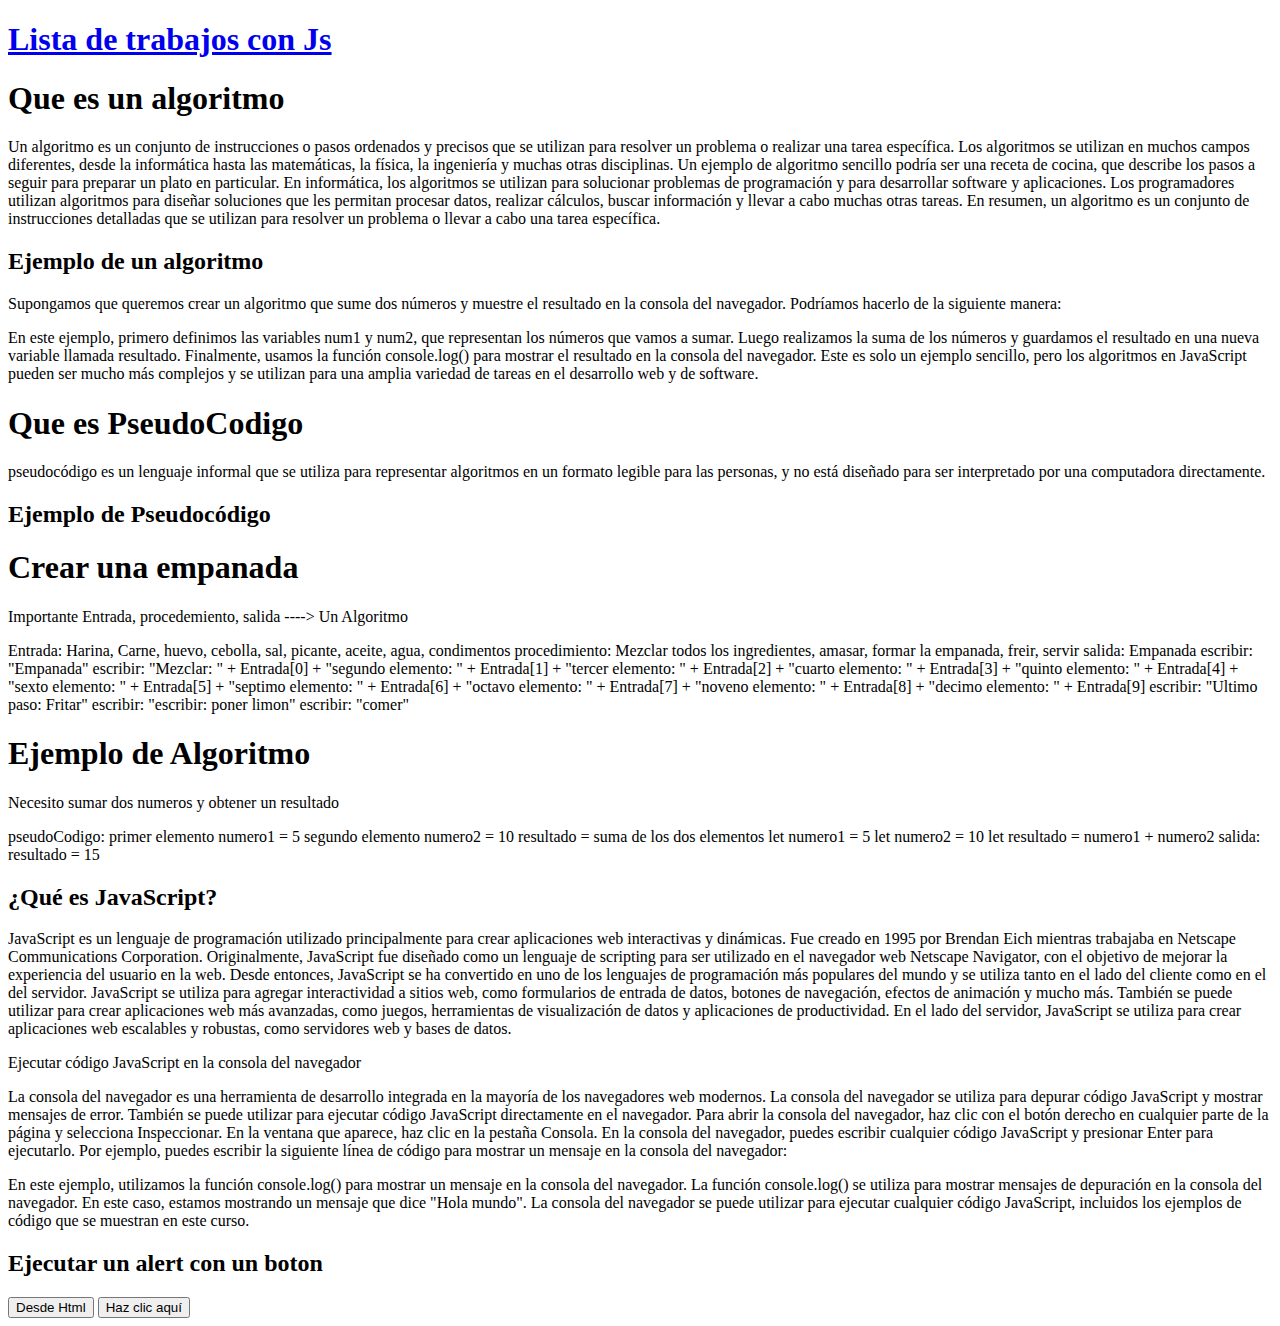
<file: index.html>
<!DOCTYPE html>
<html lang="es">
  <head>
    <meta charset="UTF-8" />
    <meta http-equiv="X-UA-Compatible" content="IE=edge" />
    <meta name="viewport" content="width=device-width, initial-scale=1.0" />
    <title>JavaScript</title>
  </head>
  <body>

<a href="html/trabajos.html"><h1>Lista de trabajos con Js</h1></a>


    <!-- Algoritmo -->
    <h1>Que es un algoritmo</h1>
    <p>
      Un algoritmo es un conjunto de instrucciones o pasos ordenados y precisos
      que se utilizan para resolver un problema o realizar una tarea específica.
      Los algoritmos se utilizan en muchos campos diferentes, desde la
      informática hasta las matemáticas, la física, la ingeniería y muchas otras
      disciplinas. Un ejemplo de algoritmo sencillo podría ser una receta de
      cocina, que describe los pasos a seguir para preparar un plato en
      particular. En informática, los algoritmos se utilizan para solucionar
      problemas de programación y para desarrollar software y aplicaciones. Los
      programadores utilizan algoritmos para diseñar soluciones que les permitan
      procesar datos, realizar cálculos, buscar información y llevar a cabo
      muchas otras tareas. En resumen, un algoritmo es un conjunto de
      instrucciones detalladas que se utilizan para resolver un problema o
      llevar a cabo una tarea específica.
    </p>

    <h2>Ejemplo de un algoritmo</h2>

    <p>
      Supongamos que queremos crear un algoritmo que sume dos números y muestre
      el resultado en la consola del navegador. Podríamos hacerlo de la
      siguiente manera:
    </p>

    <!-- // Definimos las variables que vamos a sumar
            let num1 = 5;
            let num2 = 7;

         // Realizamos la suma de los números y guardamos el resultado en una nueva variable
             let resultado = num1 + num2;

           // Mostramos el resultado en la consola del navegador
              console.log("La suma de " + num1 + " y " + num2 + " es: " + resultado); -->

    <p>
      En este ejemplo, primero definimos las variables num1 y num2, que
      representan los números que vamos a sumar. Luego realizamos la suma de los
      números y guardamos el resultado en una nueva variable llamada resultado.
      Finalmente, usamos la función console.log() para mostrar el resultado en
      la consola del navegador. Este es solo un ejemplo sencillo, pero los
      algoritmos en JavaScript pueden ser mucho más complejos y se utilizan para
      una amplia variedad de tareas en el desarrollo web y de software.
    </p>

    <h1>Que es PseudoCodigo</h1>
    <p>
      pseudocódigo es un lenguaje informal que se utiliza para representar
      algoritmos en un formato legible para las personas, y no está diseñado
      para ser interpretado por una computadora directamente.
    </p>

    <h2>Ejemplo de Pseudocódigo</h2>

    <h1>Crear una empanada</h1>

    <p>Importante Entrada, procedemiento, salida ----> Un Algoritmo</p>

    Entrada: Harina, Carne, huevo, cebolla, sal, picante, aceite, agua,
    condimentos procedimiento: Mezclar todos los ingredientes, amasar, formar la
    empanada, freir, servir salida: Empanada escribir: "Empanada" escribir:
    "Mezclar: " + Entrada[0] + "segundo elemento: " + Entrada[1] + "tercer
    elemento: " + Entrada[2] + "cuarto elemento: " + Entrada[3] + "quinto
    elemento: " + Entrada[4] + "sexto elemento: " + Entrada[5] + "septimo
    elemento: " + Entrada[6] + "octavo elemento: " + Entrada[7] + "noveno
    elemento: " + Entrada[8] + "decimo elemento: " + Entrada[9] escribir:
    "Ultimo paso: Fritar" escribir: "escribir: poner limon" escribir: "comer"

    <h1>Ejemplo de Algoritmo</h1>

    <p>Necesito sumar dos numeros y obtener un resultado</p>

    pseudoCodigo: primer elemento numero1 = 5 segundo elemento numero2 = 10
    resultado = suma de los dos elementos

    <!-- funcion -->

    let numero1 = 5 let numero2 = 10 let resultado = numero1 + numero2 salida:
    resultado = 15

    <!-- una manera de ejecutar condigo de js -->
    <!-- <script>
      function sumar() {
        const numero1 = 7;
        const numero2 = 10;
        const resultado = numero1 + numero2;
        console.log(resultado);

        document.write(resultado + "soy el resultado");
      }
      sumar();
    </script> -->

    <!-- otra manera de ejecutar codigo de js -->

    <h2>¿Qué es JavaScript?</h2>

    <p>
      JavaScript es un lenguaje de programación utilizado principalmente para
      crear aplicaciones web interactivas y dinámicas. Fue creado en 1995 por
      Brendan Eich mientras trabajaba en Netscape Communications Corporation.
      Originalmente, JavaScript fue diseñado como un lenguaje de scripting para
      ser utilizado en el navegador web Netscape Navigator, con el objetivo de
      mejorar la experiencia del usuario en la web. Desde entonces, JavaScript
      se ha convertido en uno de los lenguajes de programación más populares del
      mundo y se utiliza tanto en el lado del cliente como en el del servidor.
      JavaScript se utiliza para agregar interactividad a sitios web, como
      formularios de entrada de datos, botones de navegación, efectos de
      animación y mucho más. También se puede utilizar para crear aplicaciones
      web más avanzadas, como juegos, herramientas de visualización de datos y
      aplicaciones de productividad. En el lado del servidor, JavaScript se
      utiliza para crear aplicaciones web escalables y robustas, como servidores
      web y bases de datos.
    </p>

    Ejecutar código JavaScript en la consola del navegador

    <p>
      La consola del navegador es una herramienta de desarrollo integrada en la
      mayoría de los navegadores web modernos. La consola del navegador se
      utiliza para depurar código JavaScript y mostrar mensajes de error.
      También se puede utilizar para ejecutar código JavaScript directamente en
      el navegador. Para abrir la consola del navegador, haz clic con el botón
      derecho en cualquier parte de la página y selecciona Inspeccionar. En la
      ventana que aparece, haz clic en la pestaña Consola. En la consola del
      navegador, puedes escribir cualquier código JavaScript y presionar Enter
      para ejecutarlo. Por ejemplo, puedes escribir la siguiente línea de código
      para mostrar un mensaje en la consola del navegador:
    </p>

    <!-- console.log("Hola mundo"); -->

    <p>
      En este ejemplo, utilizamos la función console.log() para mostrar un
      mensaje en la consola del navegador. La función console.log() se utiliza
      para mostrar mensajes de depuración en la consola del navegador. En este
      caso, estamos mostrando un mensaje que dice "Hola mundo". La consola del
      navegador se puede utilizar para ejecutar cualquier código JavaScript,
      incluidos los ejemplos de código que se muestran en este curso.
    </p>

    <!-- Ejecutar un alert con un boton -->
    <h2>Ejecutar un alert con un boton</h2>
    <button onclick="alert('hola Mundo Desde HTML')">Desde Html</button>
    <button onclick="holaMundo()">Haz clic aquí</button>

    <script src="./primeraJS.js"></script>
  </body>
</html>
</file>
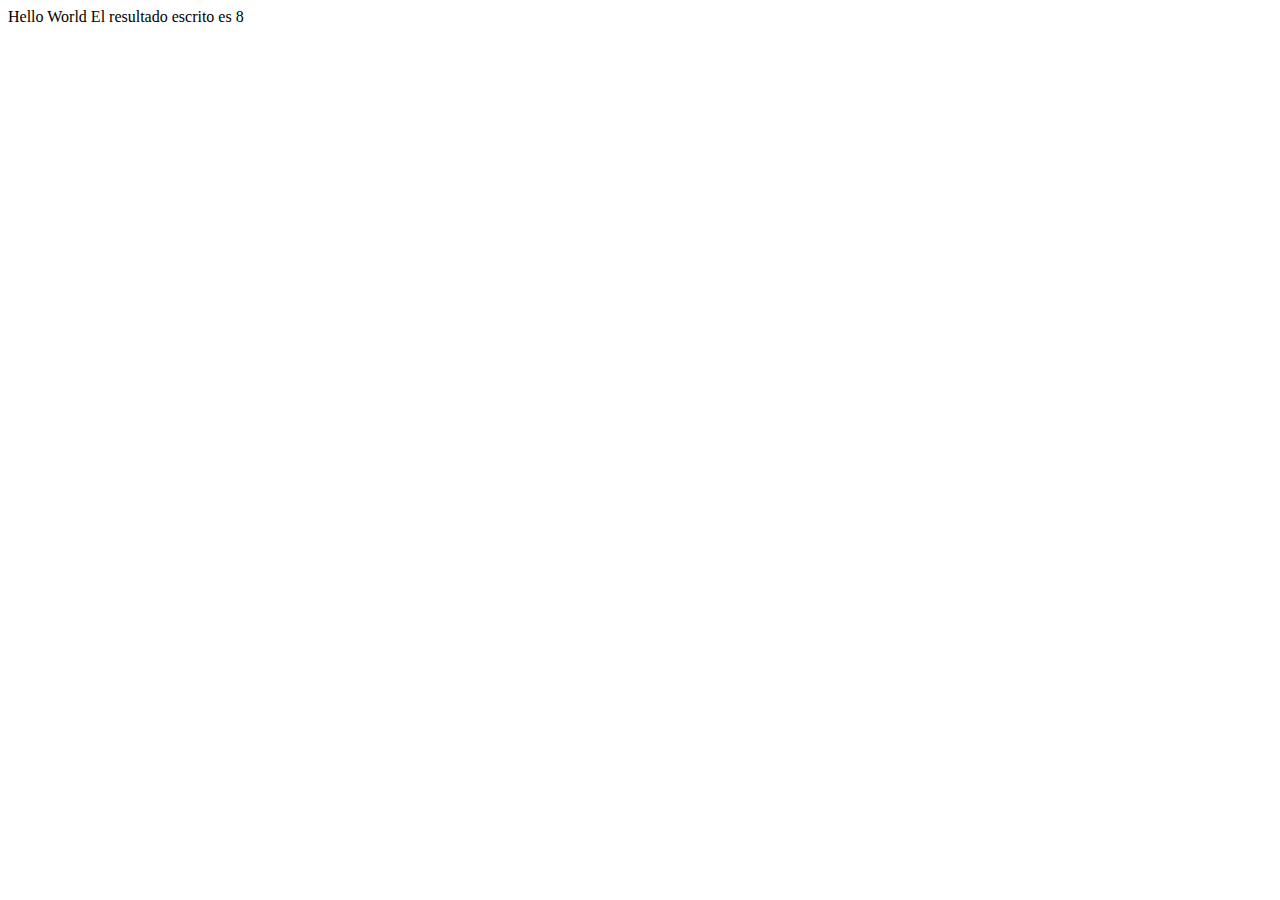
<file: estebanPedrazaJs/index.html>
<!DOCTYPE html>
<html lang="en">
<head>
    <meta charset="UTF-8">
    <meta http-equiv="X-UA-Compatible" content="IE=edge">
    <meta name="viewport" content="width=device-width, initial-scale=1.0">
    <title>Document</title>
</head>
<body>


    <script src="./miPrimeraJS.js"></script>
</body>
</html>
</file>
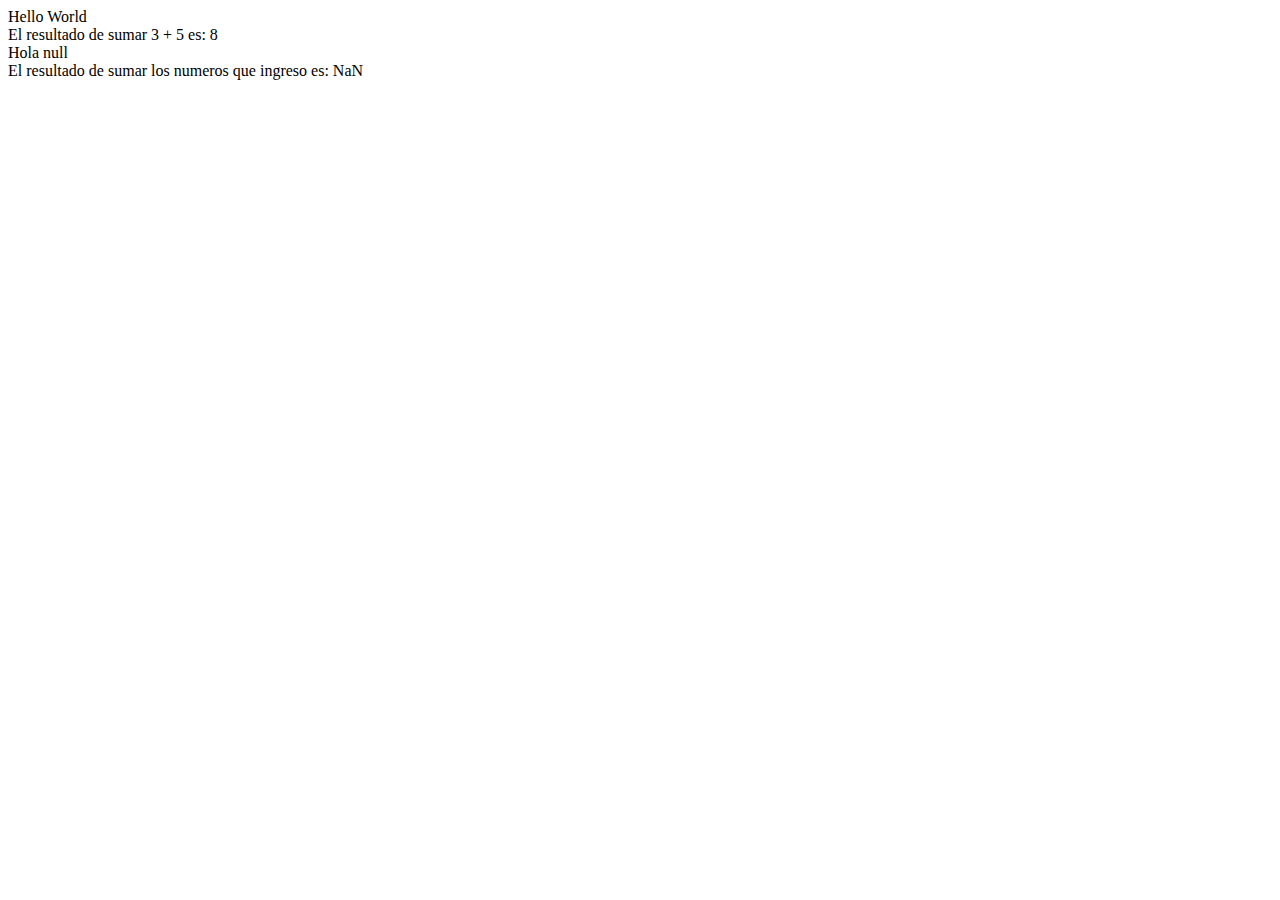
<file: Tareas/Tarea23_03/index.html>
<!DOCTYPE html>
<html lang="es">
<head>
    <meta charset="UTF-8">
    <meta http-equiv="X-UA-Compatible" content="IE=edge">
    <meta name="viewport" content="width=device-width, initial-scale=1.0">
    <title>Tarea 23/03/2023</title>
</head>
<body>
    

    
    <script src="script.js"></script>
</body>
</html>
</file>
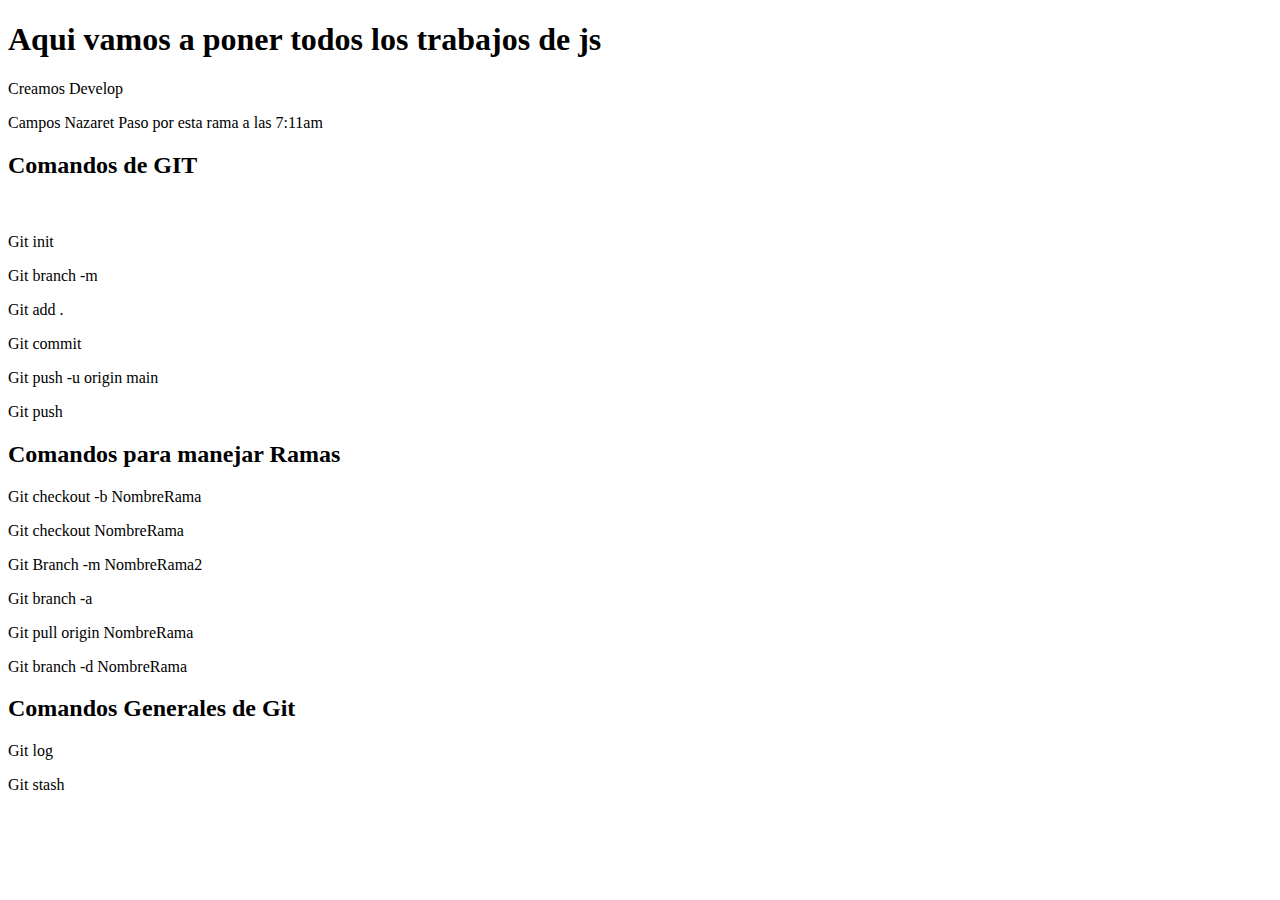
<file: indexNC.html>
<!DOCTYPE html>
<html lang="en">
<head>
    <meta charset="UTF-8">
    <meta http-equiv="X-UA-Compatible" content="IE=edge">
    <meta name="viewport" content="width=device-width, initial-scale=1.0">
    <title>JavaScript</title>
</head>
<body>
    <h1>Aqui vamos a poner todos los trabajos de js</h1>
    <p> Creamos Develop </p>

    <p>Campos Nazaret Paso por esta rama  a las 7:11am </p>
    
    <h2>Comandos de GIT</h2>
    <br>
    <p>Git init</p>
    <p>Git branch -m</p>
    <p>Git add .</p>
    <p>Git commit</p>
    <p>Git push -u origin main</p>
    <p>Git push</p>


    <h2>Comandos para manejar Ramas</h2>
    <p>Git checkout -b NombreRama</p> 
    <p>Git checkout NombreRama</p>
    <p>Git Branch -m NombreRama2</p>
    <p>Git branch -a</p>
    <p>Git pull origin NombreRama</p>
    <p>Git branch -d NombreRama</p>


    <h2>Comandos Generales de Git</h2>
    <p>Git log</p>
    <p>Git stash</p> <!-- El comando git stash almacena temporalmente (o guarda en un stash) los cambios que hayas efectuado en el código en el que estás trabajando para que puedas trabajar en otra cosa y, más tarde, regresar y volver a aplicar los cambios más tarde.
    Los guarda con el estado WIP -->
    


    <!-- "Si yo hago un pull me baja solamente lo que tengo en esta rama en mi repositorio remoto" -->
</body>
</html>
</file>
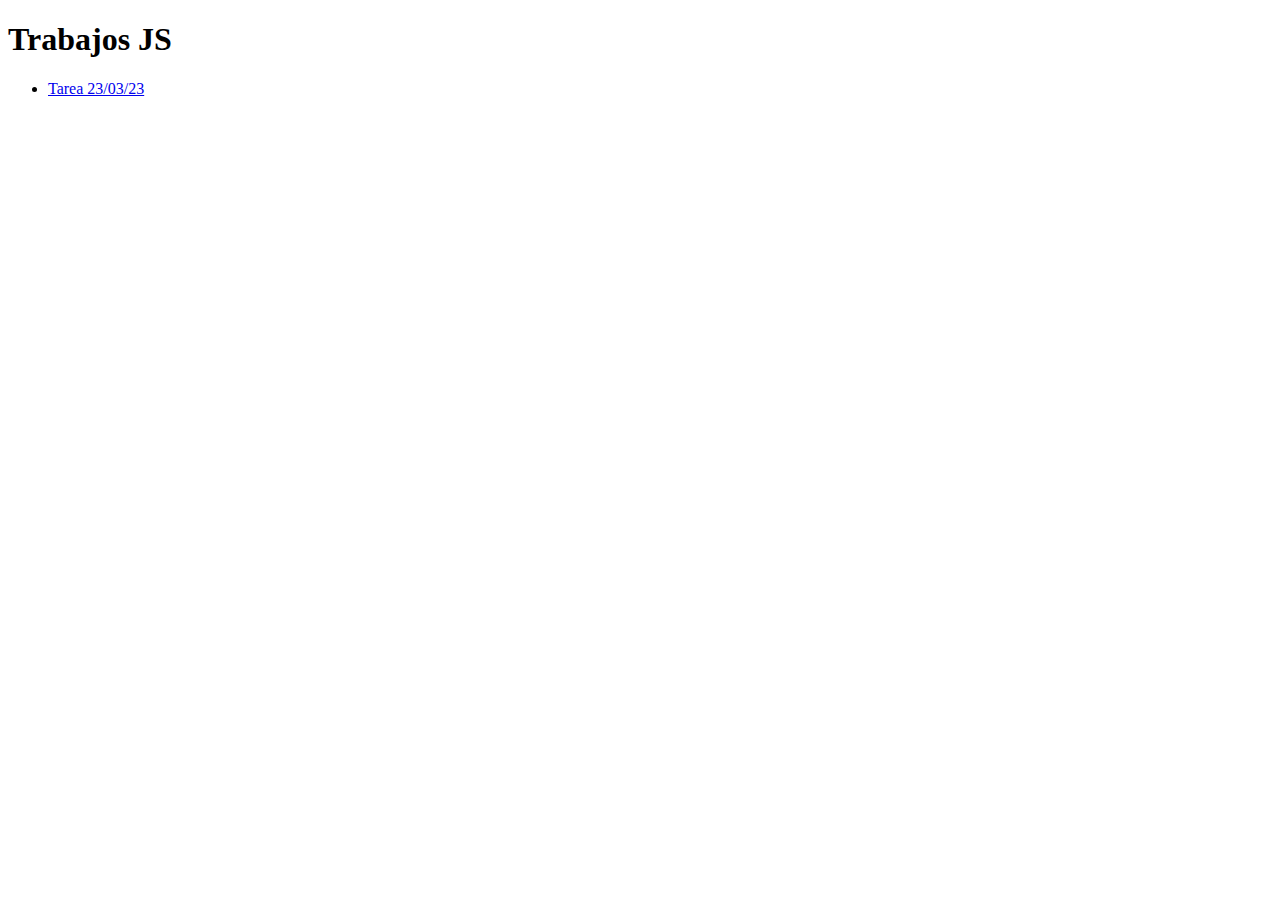
<file: html/trabajos.html>
<!DOCTYPE html>
<html lang="es">
<head>
    <meta charset="UTF-8">
    <meta http-equiv="X-UA-Compatible" content="IE=edge">
    <meta name="viewport" content="width=device-width, initial-scale=1.0">
    <title>Trabajos JS</title>
</head>
<body>
    <h1>Trabajos JS</h1>
    <ul>
        <li><a href="trabajos/tarea_2303.html">Tarea 23/03/23</a></li>
    </ul>
</body>
</html>
</file>
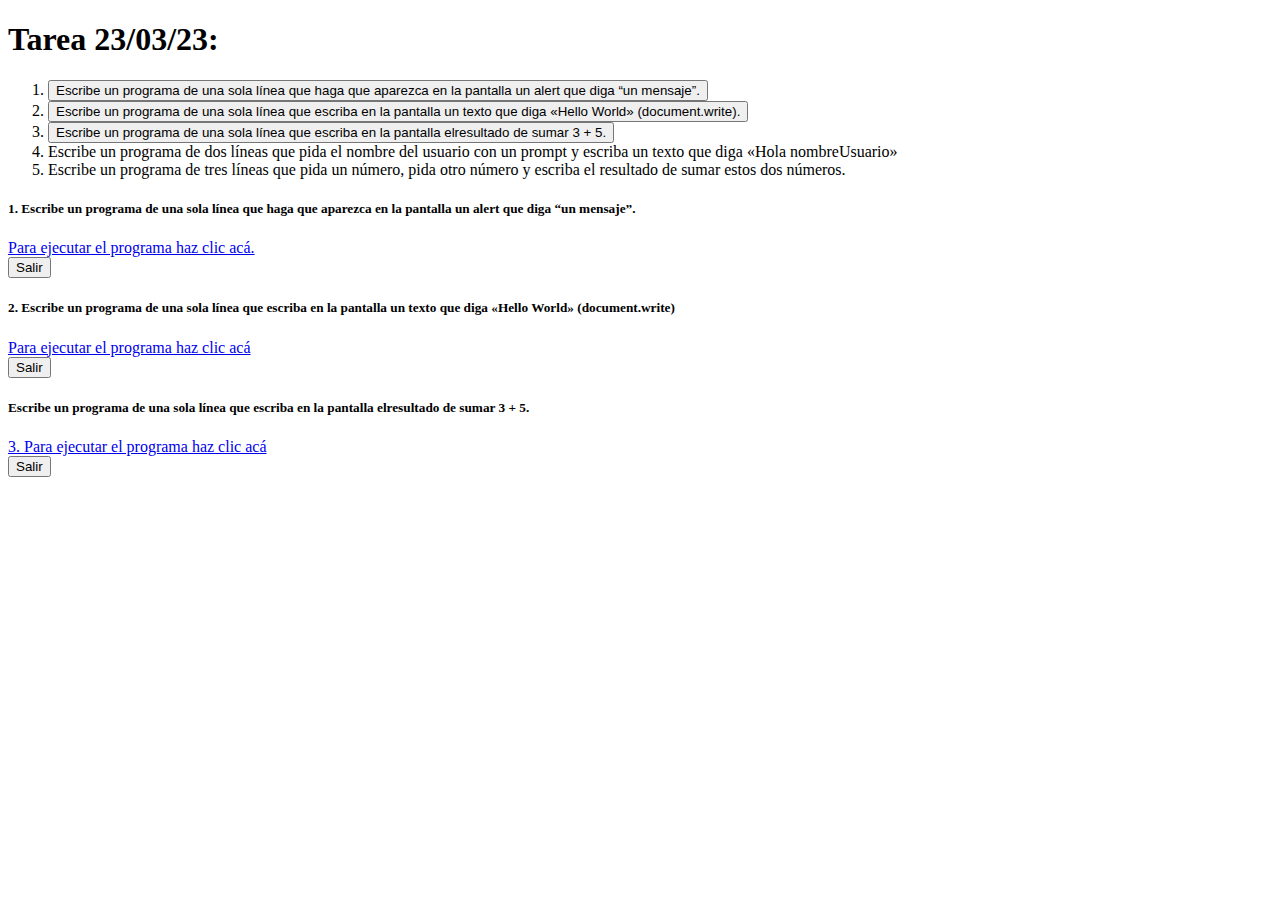
<file: html/trabajos/tarea_2303.html>
<!DOCTYPE html>
<html lang="es">
<head>
    <meta charset="UTF-8">
    <meta http-equiv="X-UA-Compatible" content="IE=edge">
    <meta name="viewport" content="width=device-width, initial-scale=1.0">
    <link rel="stylesheet" href="../../css/trabajos/tarea_2303.css">
    <link href="https://cdn.jsdelivr.net/npm/bootstrap@5.3.0-alpha2/dist/css/bootstrap.min.css" rel="stylesheet" integrity="sha384-aFq/bzH65dt+w6FI2ooMVUpc+21e0SRygnTpmBvdBgSdnuTN7QbdgL+OapgHtvPp" crossorigin="anonymous">
    <script src="https://cdn.jsdelivr.net/npm/bootstrap@5.3.0-alpha2/dist/js/bootstrap.bundle.min.js" integrity="sha384-qKXV1j0HvMUeCBQ+QVp7JcfGl760yU08IQ+GpUo5hlbpg51QRiuqHAJz8+BrxE/N" crossorigin="anonymous"></script>
    <title>Tarea 23/03/23</title>
</head>
<body class="bg-dark text-white">
    <h1 class="text-center p-5">
        Tarea 23/03/23:
    </h1>
<ol class="m-4 fw-medium">
    
<li><button class="btn btn-primary m-2" type="button" data-bs-toggle="modal" data-bs-target="#modal1">Escribe un programa de una sola línea que haga que aparezca en la pantalla un alert que diga “un mensaje”. </button></li>
<li><button class="btn btn-success m-2" type="button" data-bs-toggle="modal" data-bs-target="#modal2">Escribe un programa de una sola línea que escriba en la pantalla un texto que diga «Hello World» (document.write). </button></li>
<li><button class="btn btn-info m-2" type="button" data-bs-toggle="modal" data-bs-target="#modal3">Escribe un programa de una sola línea que escriba en la pantalla elresultado de sumar 3 + 5.</button></li>
<li>Escribe un programa de dos líneas que pida el nombre del usuario con un prompt y escriba un texto que diga «Hola nombreUsuario»</li>
<li>Escribe un programa de tres líneas que pida un número, pida otro número y escriba el resultado de sumar estos dos números.</li>
</ol>

<!-- Ventanas modales -->

<!-- Modal 1 -->
<div class="modal fade altura-modal" tabindex="-1" id="modal1" role="dialog" aria-labelledby="modal1Label" aria-hidden="true">
<div class="modal-dialog modal-xl p-5 altura-modal" role="document">
    <div class="modal-content text-dark">
        <div class="modal-header">
            <h5 class="modal-title" id="modal1">1. Escribe un programa de una sola línea que haga que aparezca en la pantalla un alert que diga “un mensaje”.</h5>
        </div>
        <div class="modal-body mx-auto p-5 m-5">
            <a type="button" class="btn btn-primary" href="tarea_2303.html" onclick="alert1()">Para ejecutar el programa haz clic acá.</a> 
        </div>
        <div class="modal-footer">
            <button type="button" class="btn btn-danger mx-auto" data-bs-dismiss="modal">Salir</button>
        </div>
    </div>
</div>
</div>

<!-- Modal 2 -->
<div class="modal fade" tabindex="-1" id="modal2" role="dialog" aria-labelledby="modal1Label" aria-hidden="true">
    <div class="modal-dialog modal-xl" role="document">
        <div class="modal-content text-dark">
            <div class="modal-header">
                <h5 class="modal-title" id="modal2">2. Escribe un programa de una sola línea que escriba en la pantalla un texto que diga «Hello World» (document.write)</h5>
            </div>
            <div class="modal-body mx-auto p-5 m-5">
                <a type="button" class="btn btn-primary" href="#" id="eventoWrite">Para ejecutar el programa haz clic acá</a> 
            </div>
            <div class="modal-footer">
                <button type="button" class="btn btn-danger mx-auto" data-bs-dismiss="modal">Salir</button>
            </div>
        </div>
    </div>
    </div>


<!-- Modal 3 -->

<div class="modal fade" tabindex="-1" id="modal3" role="dialog" aria-labelledby="modal1Label" aria-hidden="true">
    <div class="modal-dialog modal-xl" role="document">
        <div class="modal-content text-dark">
            <div class="modal-header">
                <h5 class="modal-title" id="modal2">Escribe un programa de una sola línea que escriba en la pantalla elresultado de sumar 3 + 5.</h5>
            </div>
            <div class="modal-body mx-auto p-5 m-5">
                <a type="button" class="btn btn-primary" href="#" id="eventoWrite2">3. Para ejecutar el programa haz clic acá</a> 
            </div>
            <div class="modal-footer">
                <button type="button" class="btn btn-danger mx-auto" data-bs-dismiss="modal">Salir</button>
            </div>
        </div>
    </div>
    </div>

<script src="../../js/trabajos/tarea_2303.js"></script>
<script src="https://code.jquery.com/jquery-3.6.0.min.js" integrity="sha384-ugnlW9a8mTPhBzVHc9vCmW1S8S2Y6bSS/UhdeIQGzWx4M+1C4f6PxhTGwZCusS8/" crossorigin="anonymous"></script>

</body>
</html>
</file>
<file: css/trabajos/tarea_2303.css>
/*  Esto de momento está comentado porque no me está funcionando. Quería agrandar la altura del modal, pero posiblemente las clases de Bootstrap estén interfiriendo con esto 
.altura-modal .modal-dialog {
    height: 500px !important;
}

 */
</file>
